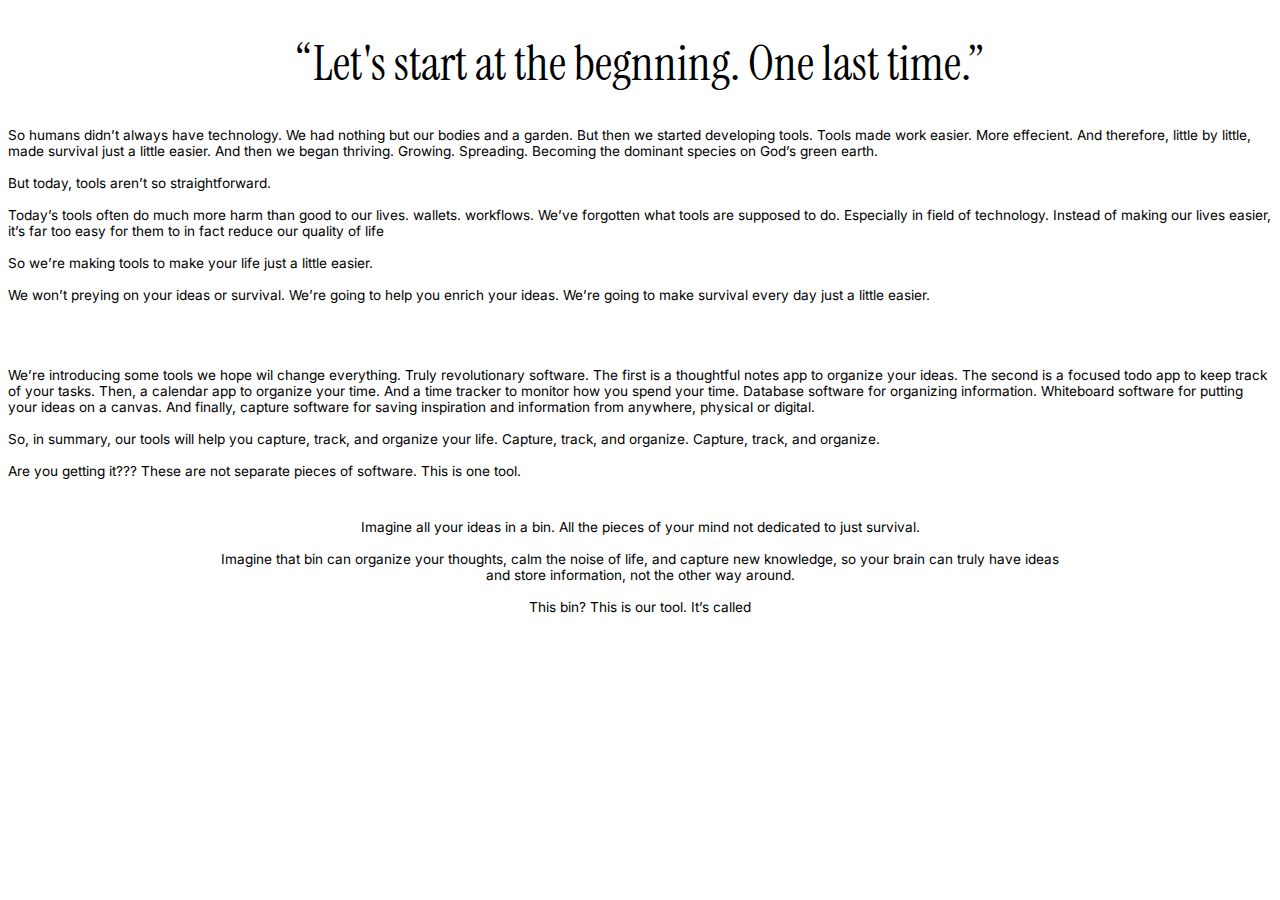
<file: about/index.html>
<!DOCTYPE html>
<html lang="en">
<head>
    <meta charset="UTF-8">
    <meta name="viewport" content="width=device-width, initial-scale=1.0">
    <title>Tesseract - your idea inbox.</title>
        <link rel="preconnect" href="https://fonts.googleapis.com">
<link rel="preconnect" href="https://fonts.gstatic.com" crossorigin>
<link href="https://fonts.googleapis.com/css2?family=Instrument+Serif:ital@0;1&family=Inter:ital,wght@0,100..900;1,100..900&display=swap" rel="stylesheet">
    <link rel="stylesheet" href="styles.css">
</head>
<body>
    <div class="26">
        <div class="28">
            <div class="27">
                <div class="group-26">
                    <h1 class="alt-heading">“Let's start at the begnning. One last time.”</h1>
                    <p class="body">
                        So humans didn’t always have technology. We had nothing but our bodies and a garden. But then we started developing tools. Tools made work easier. More effecient. And therefore, little by little, made survival just a little easier.
                        And then we began thriving. Growing. Spreading. Becoming the dominant species on God’s green earth.
                        <br><br>
                        But today, tools aren’t so straightforward.
                        <br><br>
                        Today’s tools often do much more harm than good to our lives. wallets. workflows.
                        We’ve forgotten what tools are supposed to do. Especially in field of technology.
                        Instead of making our lives easier, it’s far too easy for them to in fact reduce our quality of life
                        <br><br>
                        So we’re making tools to make your life just a little easier.
                        <br><br>
                        We won’t preying on your ideas or survival. We’re going to help you enrich your ideas. We’re going to make survival every day just a little easier.
                    </p>
                </div>
                <p class="body">
                    <br><br><br><br>
                    We’re introducing some tools we hope wil change everything. Truly revolutionary software.
                    The first is a thoughtful notes app to organize your ideas.
                    The second is a focused todo app to keep track of your tasks.
                    Then, a calendar app to organize your time.
                    And a time tracker to monitor how you spend your time.
                    Database software for organizing information.
                    Whiteboard software for putting your ideas on a canvas.
                    And finally, capture software for saving inspiration and information from anywhere, physical or digital.
                    <br><br>
                    So, in summary, our tools will help you capture, track, and organize your life. 
                    Capture, track, and organize.
                    Capture, track, and organize. 
                    <br><br>
                    Are you getting it???
                    These are not separate pieces of software. This is one tool.
                </p>
                <p class="body-center">
                    Imagine all your ideas in a bin. All the pieces of your mind not dedicated to just survival.
                    <br><br>
                    Imagine that bin can organize your thoughts, calm the noise of life, and capture new knowledge, so your brain can truly have ideas and store information, not the other way around.
                    <br><br>
                    This bin? This is our tool. It’s called
                </p>
            </div>
        </div>
    </div>
</body>
</html>
</file>
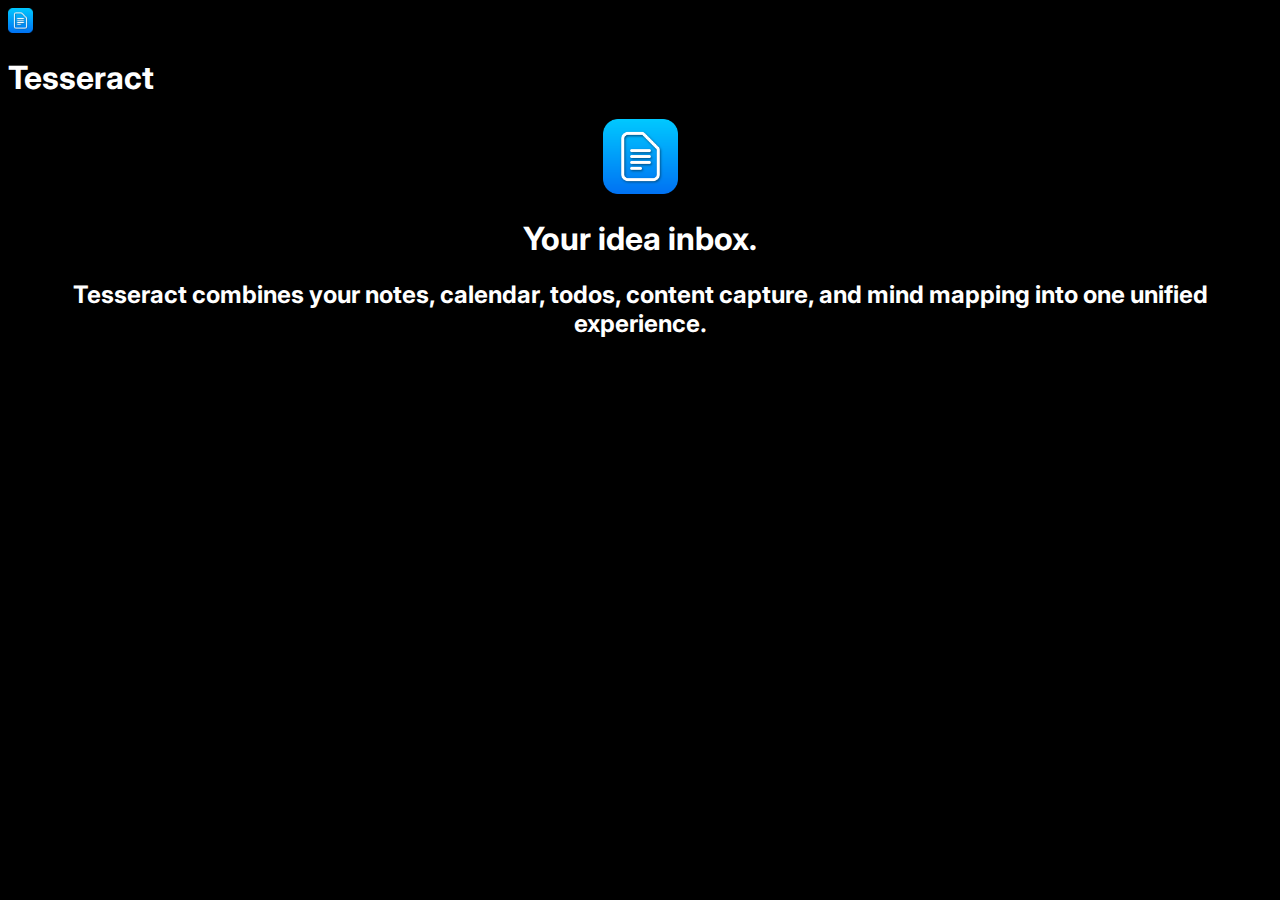
<file: landing/index.html>
<!DOCTYPE html>
<html lang="en">
<head>
    <meta charset="UTF-8">
    <meta name="viewport" content="width=device-width, initial-scale=1.0">
    <title>Tesseract — your idea inbox.</title>
    <link rel="stylesheet" href="landstyle.css">
    <link rel="favicon" type="image/ico" sizes="48x48" href="wrotebook-glyph-favicon.ico">   

    <link rel="preconnect" href="https://fonts.googleapis.com">
    <link rel="preconnect" href="https://fonts.gstatic.com" crossorigin>
    <link href="https://fonts.googleapis.com/css2?family=Inter:wght@100..900&display=swap" rel="stylesheet">
</head>
<body>
    <div class="navbar">
        <span>
            <img src="/assets/wrotebook-glyph.png" alt="Tesseract logo" style="width:25px; height:25px;">
            <h1 class="alt-subheading"> Tesseract </h1>
        </span>
    </div>
    <div class="hero">
        <span>
            <img src="/assets/wrotebook-glyph.png" alt="Wrotebook logo" style="width:75px; height:75px;">
            <h1>Your idea inbox.</h1>
        </span>
        <h2 class="hero">Tesseract combines your notes, calendar, todos, content capture, and mind mapping into one unified experience.</h2>
    </div>
    <div>

    </div>
</body>
</html>
</file>
<file: about/styles.css>
.alt-heading{
    margin-top: 50;
    font-family: 'Instrument Serif', serif;
    font-weight: 400; /* This font usually looks best at its natural weight */
    font-size: 3rem;  /* It's a "display" font, so bigger is better! */
    text-align: center
}

.alt-heading:hover {
    text-decoration: underline;
}

.body{
    font-family: 'Inter', sans-serif;
    font-weight: 400;
    font-size: .85rem;

    margin: 0;
    /* This creates a 5% margin on the sides and 50px at the top/bottom */
    /* padding: 50px 5vw;  */
    box-sizing: border-box; /* Crucial: makes sure padding doesn't cause horizontal scrolling */
}

.body-center{
    font-family: 'Inter', sans-serif;
    font-weight: 400;
    font-size: .85rem;
    text-align: center;

    max-width: 900px;    /* Limits how wide the text gets (standard for readability) */
    margin: 0 auto;      /* The magic line: centers the box horizontally */
    padding: 40px 20px;
    box-sizing: border-box;
}

.tesseract-heading{
    font-size: 1.5rem;
}
</file>
<file: landing/landstyle.css>
/*.instrument-serif-regular-italic {
    font-family: "Instrument Serif", serif;
    font-weight: 400;
    font-style: italic;
  }
*/

body {
  font-family: "Inter", sans-serif;
  font-optical-sizing: auto;
  font-style: normal;
  font-variation-settings:
    "slnt" 0;
  background-color: black;
  color: white;
}

.hero { 
  text-align: center;
}

h1.hero {
  .instrument-serif-regular {
  font-family: "Instrument Serif", serif;
  font-weight: 400;
  font-style: normal;
  }

  font-weight: bold;
  font-weight: 750;
}

h1.subheading { 
  .geist-mono-font {
    font-family: "Geist Mono", monospace;
    font-optical-sizing: auto;
    font-weight: 400;
    font-style: normal;
  }

font-weight: bold;
/*font-weight: 750;*/
}

h1.alt-subheading {
.instrument-sans-font {
  font-family: "Instrument Sans", sans-serif;
  font-optical-sizing: auto;
  font-weight: 600;
  font-style: normal;

  letter-spacing: -5px;
  padding: 10px;
  
  font-variation-settings:
    "wdth" 100;
}
}

h1.alt-subheading2 {
  font-family: 'PT Serif', serif;
}
</file>
